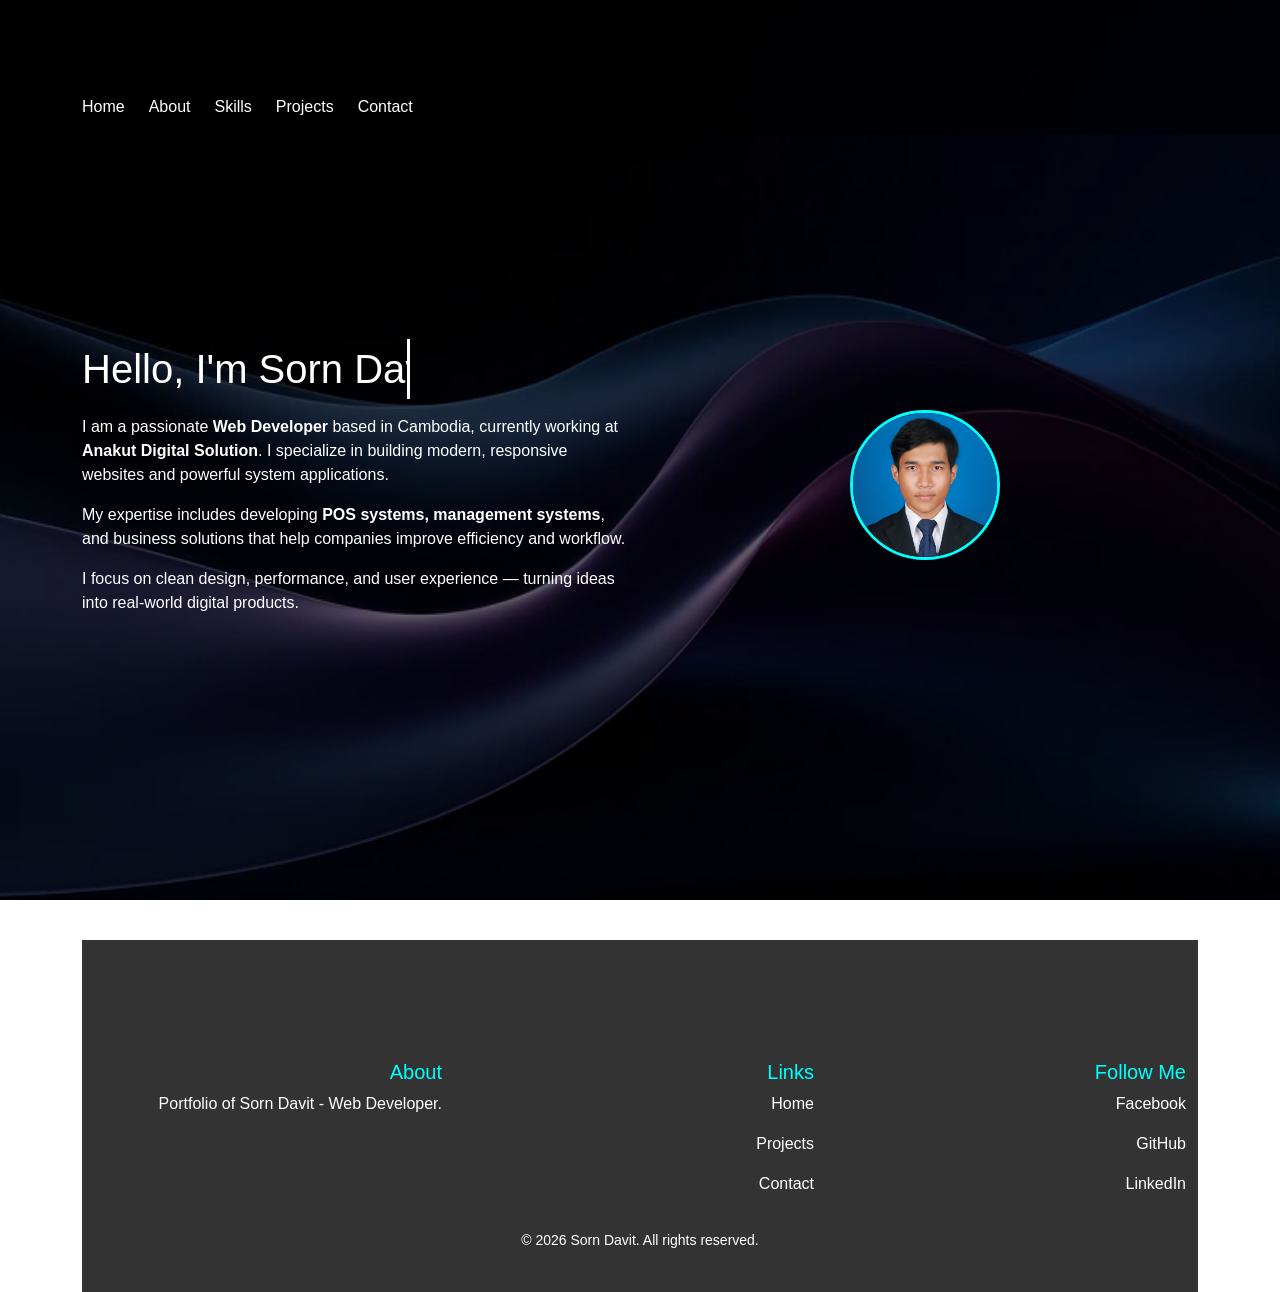
<file: index.html>
<!DOCTYPE html>
<html lang="en">
<head>
<meta charset="UTF-8">
<meta name="viewport" content="width=device-width, initial-scale=1.0">
<title>Sorn Davit Portfolio</title>

<link rel="stylesheet" href="boostrap/bootstrap.rtl.min.css">
<link rel="stylesheet" href="css/style.css">

<style>

/* ===== GLOBAL ===== */


</style>
</head>

<body>

    <img class="video-bg" src="video/bg.webp" alt="">

<!-- ===== NAVBAR ===== -->
<div class="navbar text-center">
    <div class="container">
        <div class="row">
            <div class="col"><a href="#">Home</a></div>
            <div class="col"><a href="html/aboutme.html">About</a></div>
            <div class="col"><a href="html/skills.html">Skills</a></div>
            <div class="col"><a href="html/projects.html">Projects</a></div>
            <div class="col"><a href="html/contact.html">Contact</a></div>
        </div>
    </div>
</div>


<div class="container">

<!-- ===== HERO ===== -->
<div class="hero row">
   <div class="col-md-6">
    <div class="typing">Hello, I'm Sorn Davit</div>

    <p class="mt-3">
        I am a passionate <b>Web Developer</b> based in Cambodia, currently working at 
        <b>Anakut Digital Solution</b>. I specialize in building modern, responsive websites 
        and powerful system applications.
    </p>

    <p>
        My expertise includes developing <b>POS systems, management systems</b>, and 
        business solutions that help companies improve efficiency and workflow.
    </p>

    <p>
        I focus on clean design, performance, and user experience — turning ideas into 
        real-world digital products.
    </p>
</div>  
    <div class="col-md-6 text-center profile">
        <img src="pro-image/IMG_7611.JPG">
    </div>
</div>



<!-- ===== FOOTER ===== -->
<footer>
    <div class="container">
        <div class="row text-center text-md-start">

            <div class="col-md-4">
                <h5>About</h5>
                <p>Portfolio of Sorn Davit - Web Developer.</p>
            </div>

            <div class="col-md-4">
                <h5>Links</h5>
                <p><a href="#">Home</a></p>
                <p><a href="html/projects.html">Projects</a></p>
                <p><a href="html/contact.html">Contact</a></p>
            </div>

            <div class="col-md-4">
                <h5>Follow Me</h5>
                <p><a href="#">Facebook</a></p>
                <p><a href="#">GitHub</a></p>
                <p><a href="#">LinkedIn</a></p>
            </div>

        </div>

        <div class="text-center mt-3">
            <small>© 2026 Sorn Davit. All rights reserved.</small>
        </div>
    </div>
</footer>

</body>
</html>
</file>
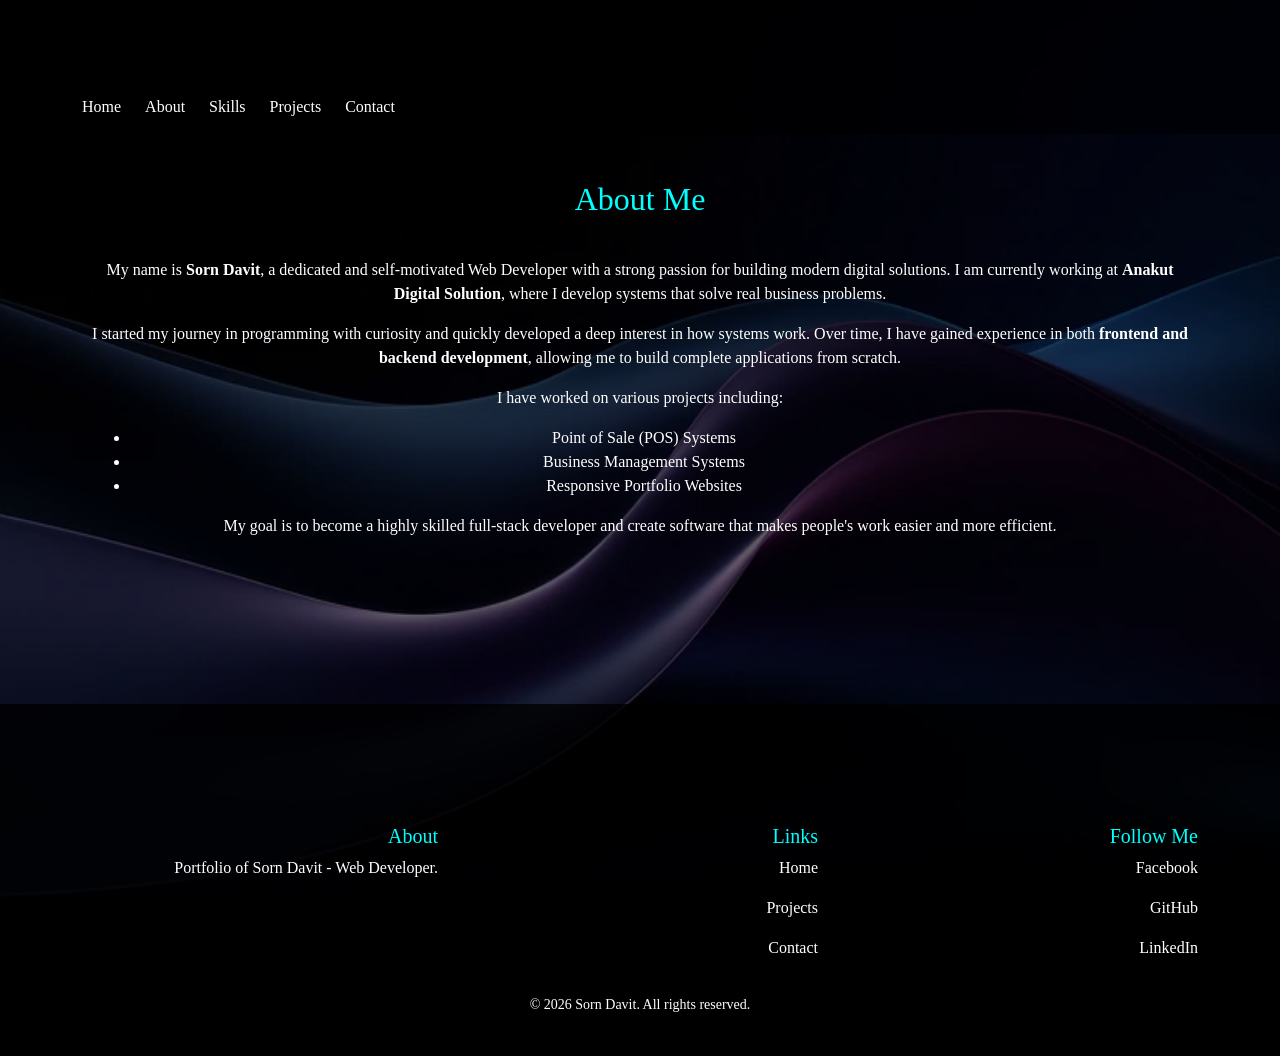
<file: html/aboutme.html>
<!DOCTYPE html>
<html lang="en">

<head>
    <meta charset="UTF-8">
    <meta name="viewport" content="width=device-width, initial-scale=1.0">
    <title>Document</title>
</head>
<link rel="stylesheet" href="../boostrap/bootstrap.rtl.min.css">
<link rel="stylesheet" href="../css/style.css">

<style>
    body {
        background: black;
        color: white;
        font-family: 'Segoe UI';
    }

    .section {
        padding: 100px 20px;
    }

    h2 {
        color: aqua;
        text-align: center;
    }
</style>
</head>

<body>
  <img class="video-bg" src="../video/bg.webp" alt="">
    <!-- ===== NAVBAR ===== -->
    <div class="navbar text-center">
        <div class="container">
            <div class="row">
                <div class="col"><a href="../index.html">Home</a></div>
                <div class="col"><a href="aboutme.html">About</a></div>
                <div class="col"><a href="skills.html">Skills</a></div>
                <div class="col"><a href="projects.html">Projects</a></div>
                <div class="col"><a href="contact.html">Contact</a></div>
            </div>
        </div>
    </div>

    <div class="container section">
        <h2>About Me</h2>

        <p>
            My name is <b>Sorn Davit</b>, a dedicated and self-motivated Web Developer with a strong
            passion for building modern digital solutions. I am currently working at
            <b>Anakut Digital Solution</b>, where I develop systems that solve real business problems.
        </p>

        <p>
            I started my journey in programming with curiosity and quickly developed a deep interest
            in how systems work. Over time, I have gained experience in both <b>frontend and backend
                development</b>, allowing me to build complete applications from scratch.
        </p>

        <p>
            I have worked on various projects including:
        </p>

        <ul>
            <li>Point of Sale (POS) Systems</li>
            <li>Business Management Systems</li>
            <li>Responsive Portfolio Websites</li>
        </ul>

        <p>
            My goal is to become a highly skilled full-stack developer and create software that
            makes people's work easier and more efficient.
        </p>

    </div>
    <footer>
    <div class="container">
        <div class="row text-center text-md-start">

            <div class="col-md-4">
                <h5>About</h5>
                <p>Portfolio of Sorn Davit - Web Developer.</p>
            </div>

            <div class="col-md-4">
                <h5>Links</h5>
                <p><a href="../index.html">Home</a></p>
                <p><a href="projects.html">Projects</a></p>
                <p><a href="contact.html">Contact</a></p>
            </div>

            <div class="col-md-4">
                <h5>Follow Me</h5>
                <p><a href="#">Facebook</a></p>
                <p><a href="#">GitHub</a></p>
                <p><a href="#">LinkedIn</a></p>
            </div>

        </div>

        <div class="text-center mt-3">
            <small>© 2026 Sorn Davit. All rights reserved.</small>
        </div>
    </div>
</footer>

</body>

</html>
</file>
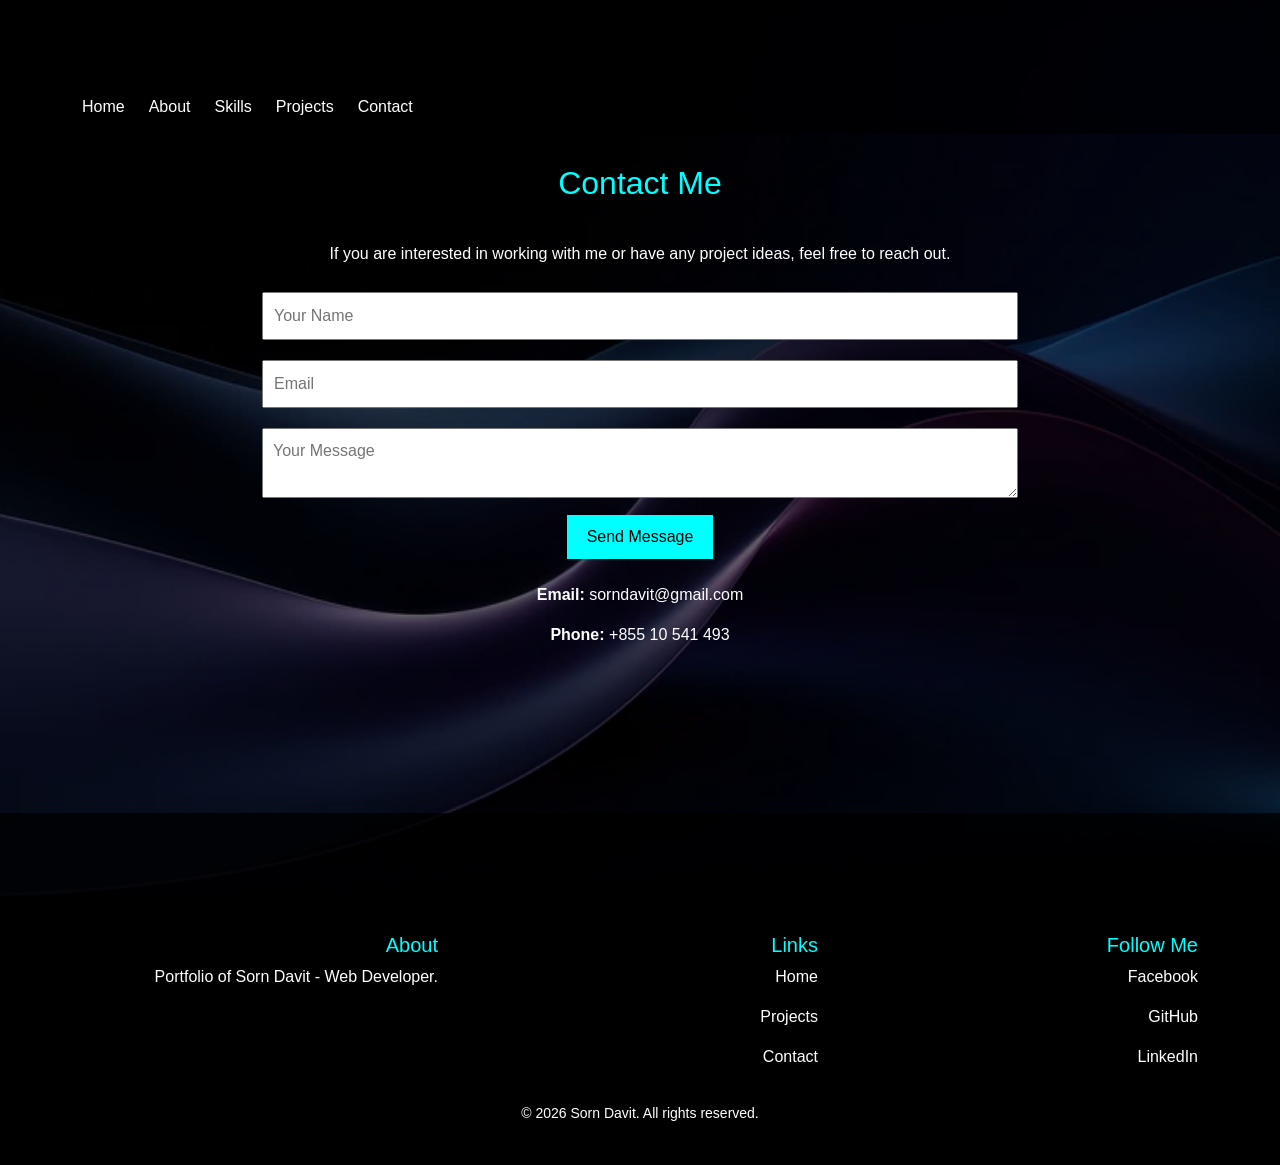
<file: html/contact.html>
<!DOCTYPE html>
<html>
<head>
<title>Contact</title>
<link rel="stylesheet" href="../boostrap/bootstrap.rtl.min.css">
<link rel="stylesheet" href="../css/style.css">

<style>
body{background:black;color:white;}
.section{padding:100px;text-align:center;}
input,textarea{width:70%;padding:10px;margin:10px;}
button{padding:10px 20px;background:aqua;border:none;}
h2{color:aqua;}
</style>
</head>

<body>
  <img class="video-bg" src="../video/bg.webp" alt="">

    <!-- ===== NAVBAR ===== -->
    <div class="navbar text-center">
        <div class="container">
            <div class="row">
                <div class="col"><a href="../index.html">Home</a></div>
                <div class="col"><a href="aboutme.html">About</a></div>
                <div class="col"><a href="skills.html">Skills</a></div>
                <div class="col"><a href="projects.html">Projects</a></div>
                <div class="col"><a href="contact.html">Contact</a></div>
            </div>
        </div>
    </div>
<div class="section">
<h2>Contact Me</h2>

<p>
If you are interested in working with me or have any project ideas, feel free to reach out.
</p>

<form>
<input type="text" placeholder="Your Name"><br>
<input type="email" placeholder="Email"><br>
<textarea placeholder="Your Message"></textarea><br>
<button>Send Message</button>
</form>

<p class="mt-4"><b>Email:</b> sorndavit@gmail.com</p>
<p><b>Phone:</b> +855 10 541 493</p>

</div>
<footer>
    <div class="container">
        <div class="row text-center text-md-start">

            <div class="col-md-4">
                <h5>About</h5>
                <p>Portfolio of Sorn Davit - Web Developer.</p>
            </div>

            <div class="col-md-4">
                <h5>Links</h5>
                <p><a href="../index.html">Home</a></p>
                <p><a href="projects.html">Projects</a></p>
                <p><a href="contact.html">Contact</a></p>
            </div>

            <div class="col-md-4">
                <h5>Follow Me</h5>
                <p><a href="#">Facebook</a></p>
                <p><a href="#">GitHub</a></p>
                <p><a href="#">LinkedIn</a></p>
            </div>

        </div>

        <div class="text-center mt-3">
            <small>© 2026 Sorn Davit. All rights reserved.</small>
        </div>
    </div>
</footer>

</body>
</html>
</file>
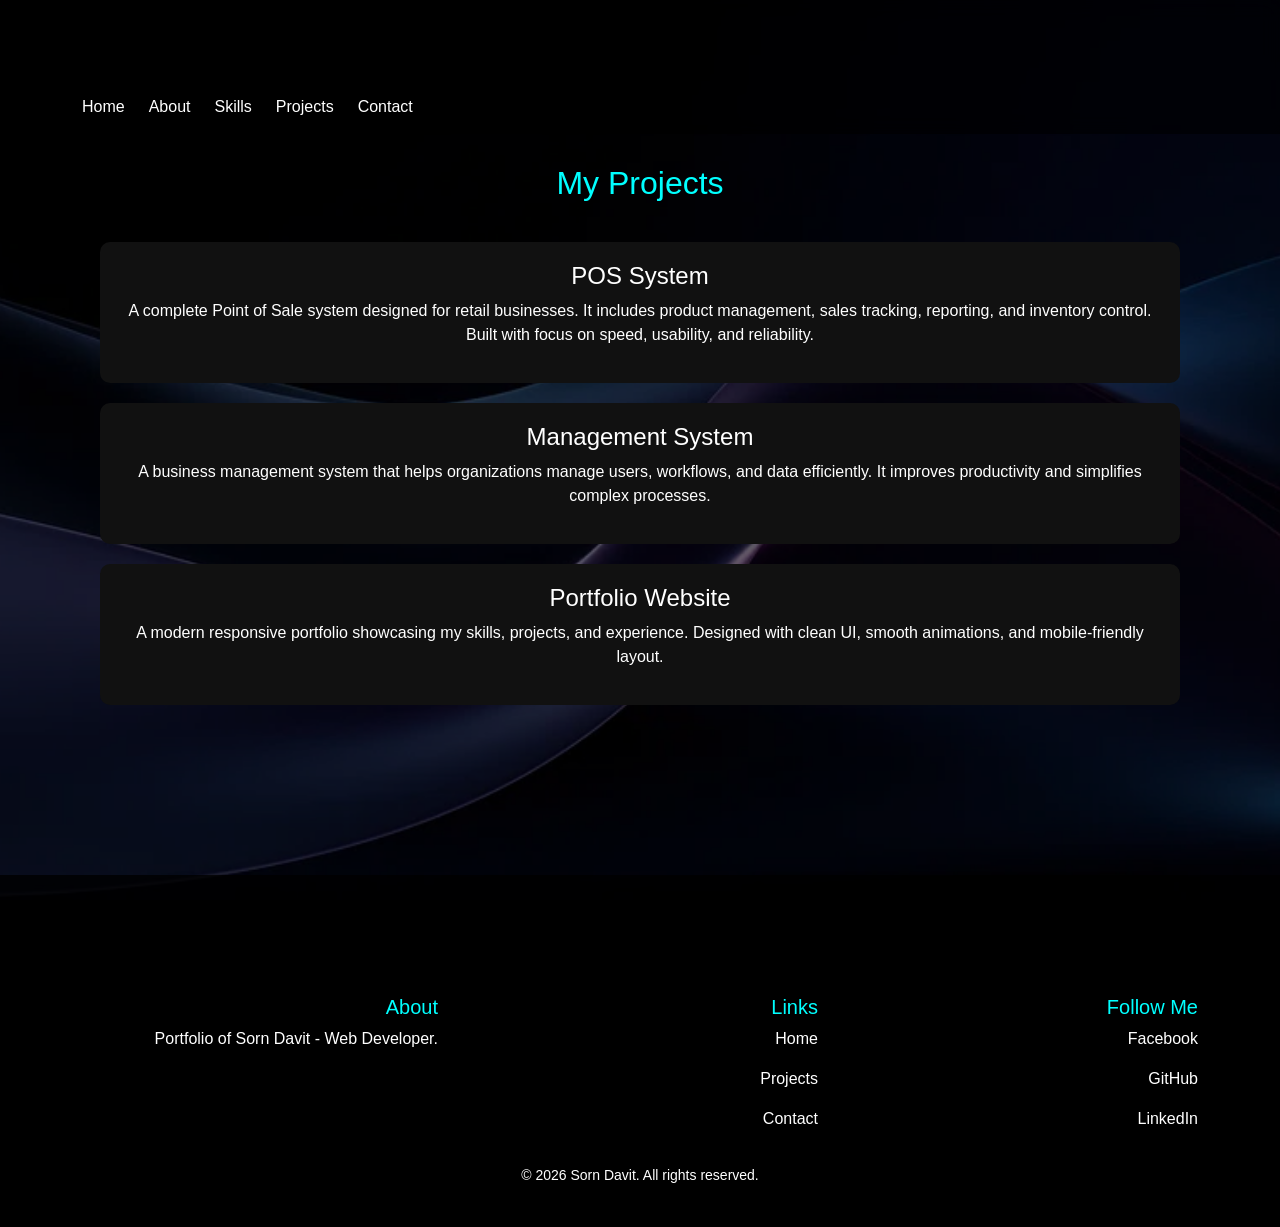
<file: html/projects.html>
<!DOCTYPE html>
<html>

<head>
    <title>Projects</title>
    <link rel="stylesheet" href="../boostrap/bootstrap.rtl.min.css">
    <link rel="stylesheet" href="../css/style.css">

    <style>
        body {
            background: black;
            color: white;
        }

        .section {
            padding: 100px;
        }

        .project {
            background: #111;
            padding: 20px;
            margin: 20px 0;
            border-radius: 10px;
        }

        h2 {
            color: aqua;
            text-align: center;
        }
    </style>
</head>

<body>
        <img class="video-bg" src="../video/bg.webp" alt="">

    <!-- ===== NAVBAR ===== -->
    <div class="navbar text-center">
        <div class="container">
            <div class="row">
                <div class="col"><a href="../index.html">Home</a></div>
                <div class="col"><a href="aboutme.html">About</a></div>
                <div class="col"><a href="skills.html">Skills</a></div>
                <div class="col"><a href="projects.html">Projects</a></div>
                <div class="col"><a href="contact.html">Contact</a></div>
            </div>
        </div>
    </div>

    <div class="section">
        <h2>My Projects</h2>

        <div class="project">
            <h4>POS System</h4>
            <p>
                A complete Point of Sale system designed for retail businesses. It includes product
                management, sales tracking, reporting, and inventory control. Built with focus on
                speed, usability, and reliability.
            </p>
        </div>

        <div class="project">
            <h4>Management System</h4>
            <p>
                A business management system that helps organizations manage users, workflows, and
                data efficiently. It improves productivity and simplifies complex processes.
            </p>
        </div>

        <div class="project">
            <h4>Portfolio Website</h4>
            <p>
                A modern responsive portfolio showcasing my skills, projects, and experience.
                Designed with clean UI, smooth animations, and mobile-friendly layout.
            </p>
        </div>

    </div>
    <footer>
    <div class="container">
        <div class="row text-center text-md-start">

            <div class="col-md-4">
                <h5>About</h5>
                <p>Portfolio of Sorn Davit - Web Developer.</p>
            </div>

            <div class="col-md-4">
                <h5>Links</h5>
                <p><a href="../index.html">Home</a></p>
                <p><a href="projects.html">Projects</a></p>
                <p><a href="contact.html">Contact</a></p>
            </div>

            <div class="col-md-4">
                <h5>Follow Me</h5>
                <p><a href="#">Facebook</a></p>
                <p><a href="#">GitHub</a></p>
                <p><a href="#">LinkedIn</a></p>
            </div>

        </div>

        <div class="text-center mt-3">
            <small>© 2026 Sorn Davit. All rights reserved.</small>
        </div>
    </div>
</footer>

</body>

</html>
</file>
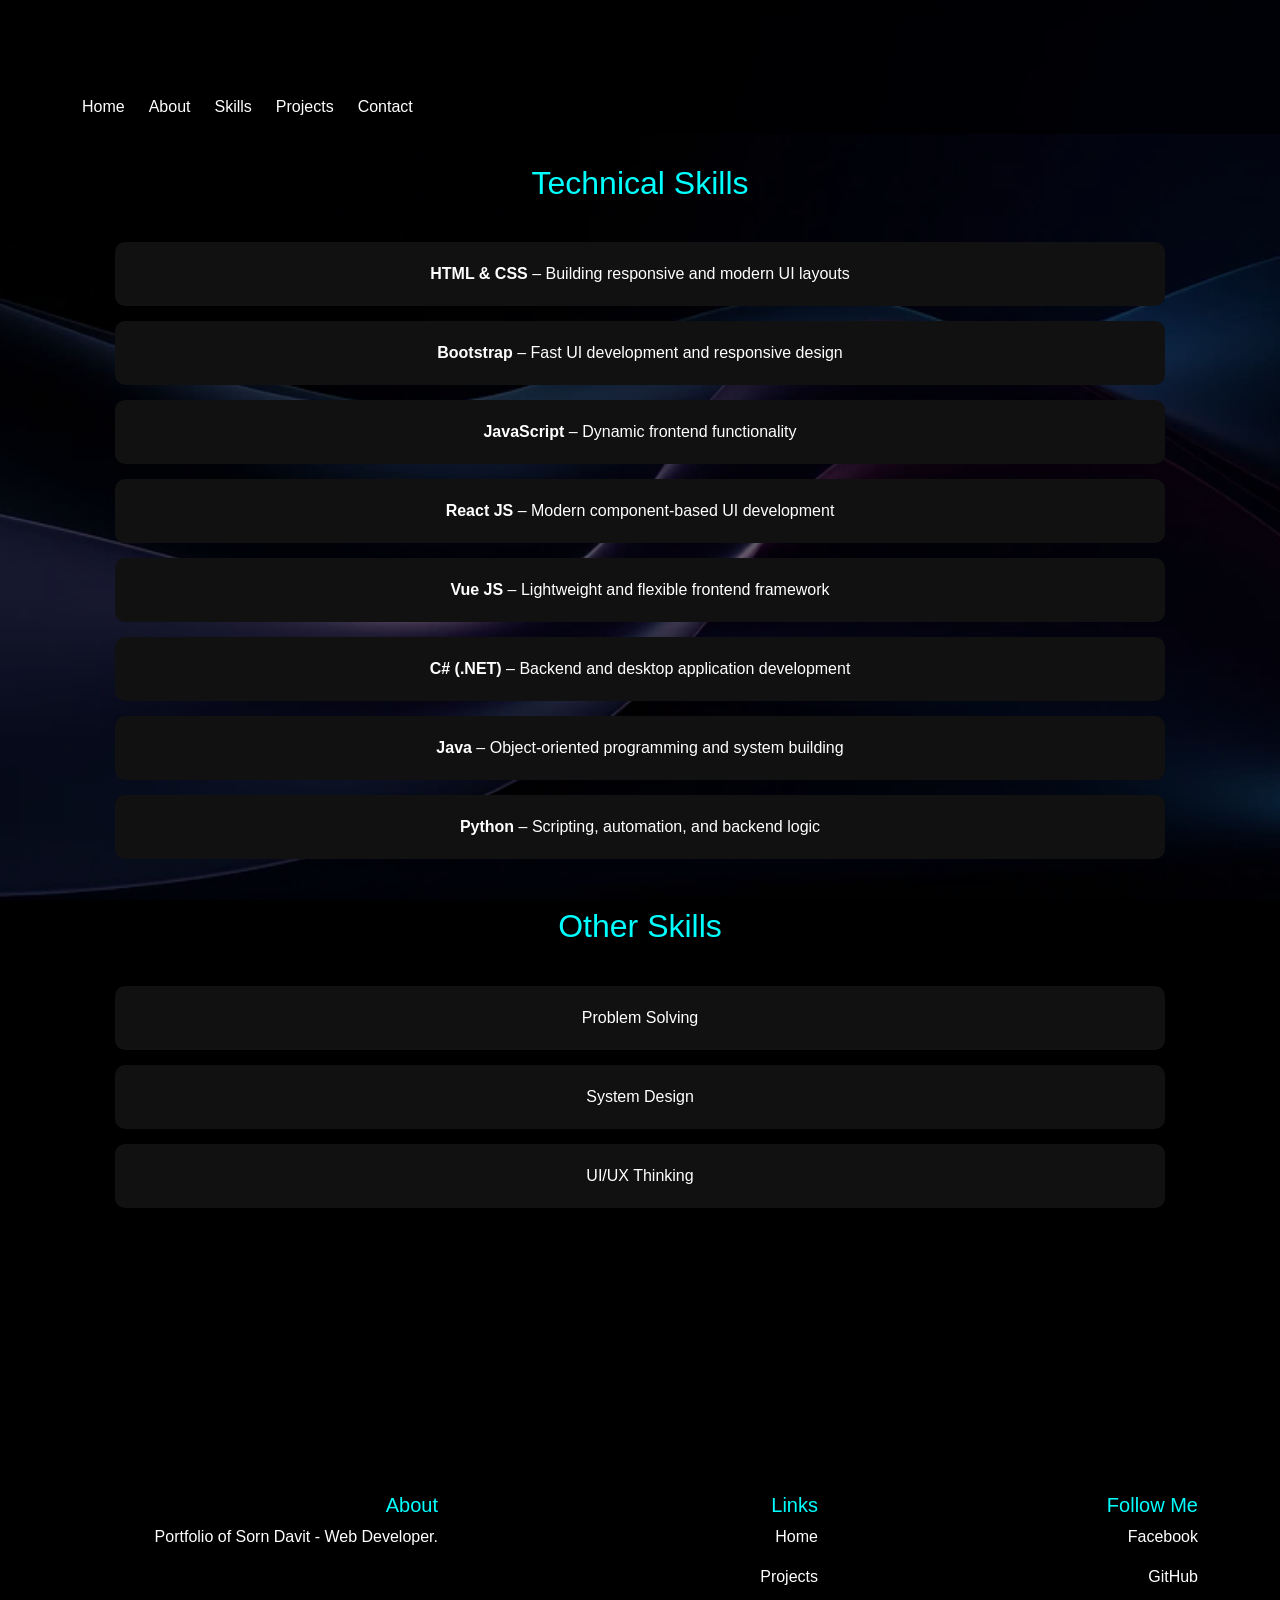
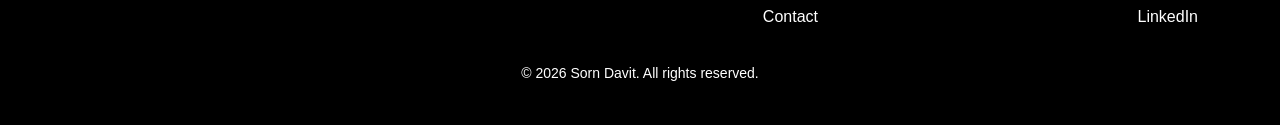
<file: html/skills.html>
<!DOCTYPE html>
<html>

<head>
    <title>Skills</title>
    <link rel="stylesheet" href="../boostrap/bootstrap.rtl.min.css">
    <link rel="stylesheet" href="../css/style.css">

    <style>
        body {
            background: black;
            color: white;
        }

        .section {
            padding: 100px;
            text-align: center;
            margin-top: 5%;
        }

        .skill {
            margin: 15px;
            padding: 20px;
            background: #111;
            border-radius: 10px;
        }

        h2 {
            color: aqua;
        }
    </style>
</head>

<body>
      <img class="video-bg" src="../video/bg.webp" alt="">
    <!-- ===== NAVBAR ===== -->
    <div class="navbar text-center">
        <div class="container">
            <div class="row">
                <div class="col"><a href="../index.html">Home</a></div>
                <div class="col"><a href="aboutme.html">About</a></div>
                <div class="col"><a href="skills.html">Skills</a></div>
                <div class="col"><a href="projects.html">Projects</a></div>
                <div class="col"><a href="contact.html">Contact</a></div>
            </div>
        </div>
    </div>

    <div class="section">
        <h2>Technical Skills</h2>

        <div class="skill"><b>HTML & CSS</b> – Building responsive and modern UI layouts</div>
        <div class="skill"><b>Bootstrap</b> – Fast UI development and responsive design</div>
        <div class="skill"><b>JavaScript</b> – Dynamic frontend functionality</div>
        <div class="skill"><b>React JS</b> – Modern component-based UI development</div>
        <div class="skill"><b>Vue JS</b> – Lightweight and flexible frontend framework</div>
        <div class="skill"><b>C# (.NET)</b> – Backend and desktop application development</div>
        <div class="skill"><b>Java</b> – Object-oriented programming and system building</div>
        <div class="skill"><b>Python</b> – Scripting, automation, and backend logic</div>

        <h2 class="mt-5">Other Skills</h2>

        <div class="skill">Problem Solving</div>
        <div class="skill">System Design</div>
        <div class="skill">UI/UX Thinking</div>

    </div>
    <footer>
    <div class="container">
        <div class="row text-center text-md-start">

            <div class="col-md-4">
                <h5>About</h5>
                <p>Portfolio of Sorn Davit - Web Developer.</p>
            </div>

            <div class="col-md-4">
                <h5>Links</h5>
                <p><a href="../index.html">Home</a></p>
                <p><a href="projects.html">Projects</a></p>
                <p><a href="contact.html">Contact</a></p>
            </div>

            <div class="col-md-4">
                <h5>Follow Me</h5>
                <p><a href="#">Facebook</a></p>
                <p><a href="#">GitHub</a></p>
                <p><a href="#">LinkedIn</a></p>
            </div>

        </div>

        <div class="text-center mt-3">
            <small>© 2026 Sorn Davit. All rights reserved.</small>
        </div>
    </div>
</footer>

</body>

</html>
</file>
<file: css/style.css>
body{
    margin: 0;
    font-family: 'Segoe UI', sans-serif;
    color: white;
    scroll-behavior: smooth;
}

/* ===== VIDEO BACKGROUND ===== */
.video-bg{
    position: fixed;
    top:0;
    left:0;
    width:100%;
    height:100%;
    object-fit: cover;
    z-index:-1;
    filter: brightness(0.4);
}

/* ===== NAVBAR ===== */
.navbar{
    position: fixed;
    top:0;
    width:100%;
    background: rgba(0,0,0,0.6);
    backdrop-filter: blur(10px);
    padding:15px 0;
    z-index:1000;
}
.section {
            padding: 100px;
            text-align: center;
            margin-top: 5%;
        }
.navbar a{
    color:white;
    text-decoration:none;
    font-weight:500;
    transition:0.3s;
}

.navbar a:hover{
    color:aqua;
}

/* space under navbar */
.container{
    margin-top:80px;
}

/* ===== HERO ===== */
.hero{
    min-height: 90vh;
    display:flex;
    align-items:center;
}

.profile img{
    width:150px;
    height:150px;
    border-radius:50%;
    border:3px solid aqua;
}

/* typing */
.typing{
    font-size:40px;
    border-right:3px solid white;
    white-space:nowrap;
    overflow:hidden;
    width:0;
    animation:typing 4s steps(30,end) forwards, blink 0.7s infinite;
}

@keyframes typing{
    from{width:0}
    to{width:60%}
}
@keyframes blink{
    50%{border-color:transparent}
}

/* ===== SECTION ===== */
.section{
    padding:80px 0;
}

.section h2{
    text-align:center;
    margin-bottom:40px;
    color:aqua;
}

/* ===== SKILLS ===== */
.skill-box{
    background: rgba(255,255,255,0.1);
    padding:20px;
    border-radius:12px;
    transition:0.3s;
    backdrop-filter: blur(10px);
}

.skill-box:hover{
    transform: translateY(-5px);
    background: rgba(0,255,255,0.2);
}

.skill-box h5{
    margin-bottom:10px;
    color:aqua;
}

.skill-box p{
    font-size:14px;
    color:#ccc;
}

/* ===== PROJECT ===== */
.project-box{
    background: rgba(255,255,255,0.1);
    padding:20px;
    border-radius:10px;
    transition:0.3s;
}

.project-box:hover{
    transform:translateY(-5px);
}

/* ===== FOOTER ===== */
footer{
    background: rgba(0,0,0,0.8);
    padding:40px 0;
    margin-top:50px;
}

footer h5{
    color:aqua;
}

footer a{
    color:white;
    text-decoration:none;
}

footer a:hover{
    color:aqua;
}

/* ===== MOBILE ===== */
@media(max-width:768px){
    .typing{
        font-size:28px;
    }

    .hero{
        text-align:center;
    }
}
</file>
